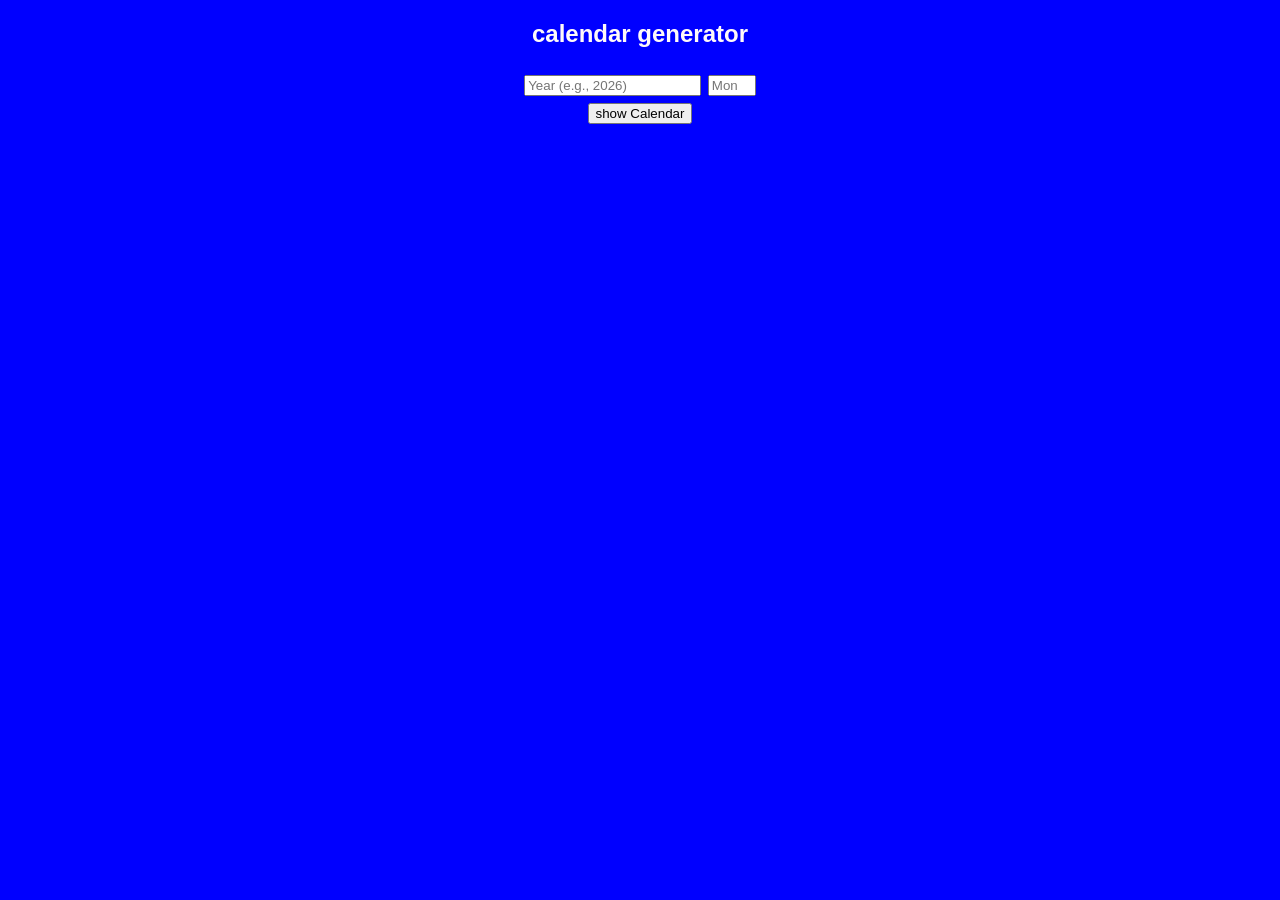
<file: index.html>
<!DOCTYPE html>
<html lang="en">

<head>
    <meta charset="UTF-8">
    <meta name="viewport" content="width=device-width, initial-scale=1.0">
    <title>Document</title>
</head>

<body>
    <div class="container">
        <h2>calendar generator</h2>
        <h2>
            <input type="number" id="Year" placeholder="Year (e.g., 2026)">
            <input type="number" id="Month" placeholder="Month (1-12)" min="1" max="12">
            <button onclick="generateCalendar()">show Calendar</button>
        </h2>

        <div id="calendar-output"></div>
    </div>

    <script>
        function generateCalendar() {
            const year = parseInt(document.getElementById('Year').value);
            const month = parseInt(document.getElementById('Month').value) - 1; // JavaScript months are 0-indexed

            if (isNaN(year) || isNaN(month) || month < 0 || month > 11) {
                alert('Please enter a valid year or month.');
                return;
            }

            const calendarOutput = document.getElementById('calendar-output');
            calendarOutput.innerHTML = ''; // Clear previous output

            const daysOfWeek = ['Sun', 'Mon', 'Tue', 'Wed', 'Thu', 'Fri', 'Sat'];
            const firstDay = new Date(year, month, 1).getDay();
            const daysInMonth = new Date(year, month + 1, 0).getDate();

            let calendarHTML = '<table border="1"><tr>';
            for (let day of daysOfWeek) {
                calendarHTML += `<th>${day}</th>`;
            }
            calendarHTML += '</tr><tr>';

            for (let i = 0; i < firstDay; i++) {
                calendarHTML += '<td></td>'; // Empty cells for days before the first day
            }

            for (let day = 1; day <= daysInMonth; day++) {
                if ((firstDay + day - 1) % 7 === 0 && day !== 1) {
                    calendarHTML += '</tr><tr>'; // Start a new row after Saturday
                }
                calendarHTML += `<td>${day}</td>`;
            }

            calendarHTML += '</tr></table>';
            calendarOutput.innerHTML = calendarHTML;
        }
    </script>

    <style>
        body {
            font-family: Arial, sans-serif;
            background-color: blue;
            color: rgb(255, 249, 249);
        }

        .container {
            width: 300px;
            margin: 0 auto;
            text-align: center;
        }

        table {
            background-color: white;
            color: rgb(21, 255, 0);
            width: 100%;
            border-collapse: collapse;
            margin: 0 auto;
        }

        th,
        td {
            color: rgb(0, 0, 0);
            width: 14.28%;
            height: 40px;
            text-align: center;
        }
    </style>

</body>

</html>
</file>
